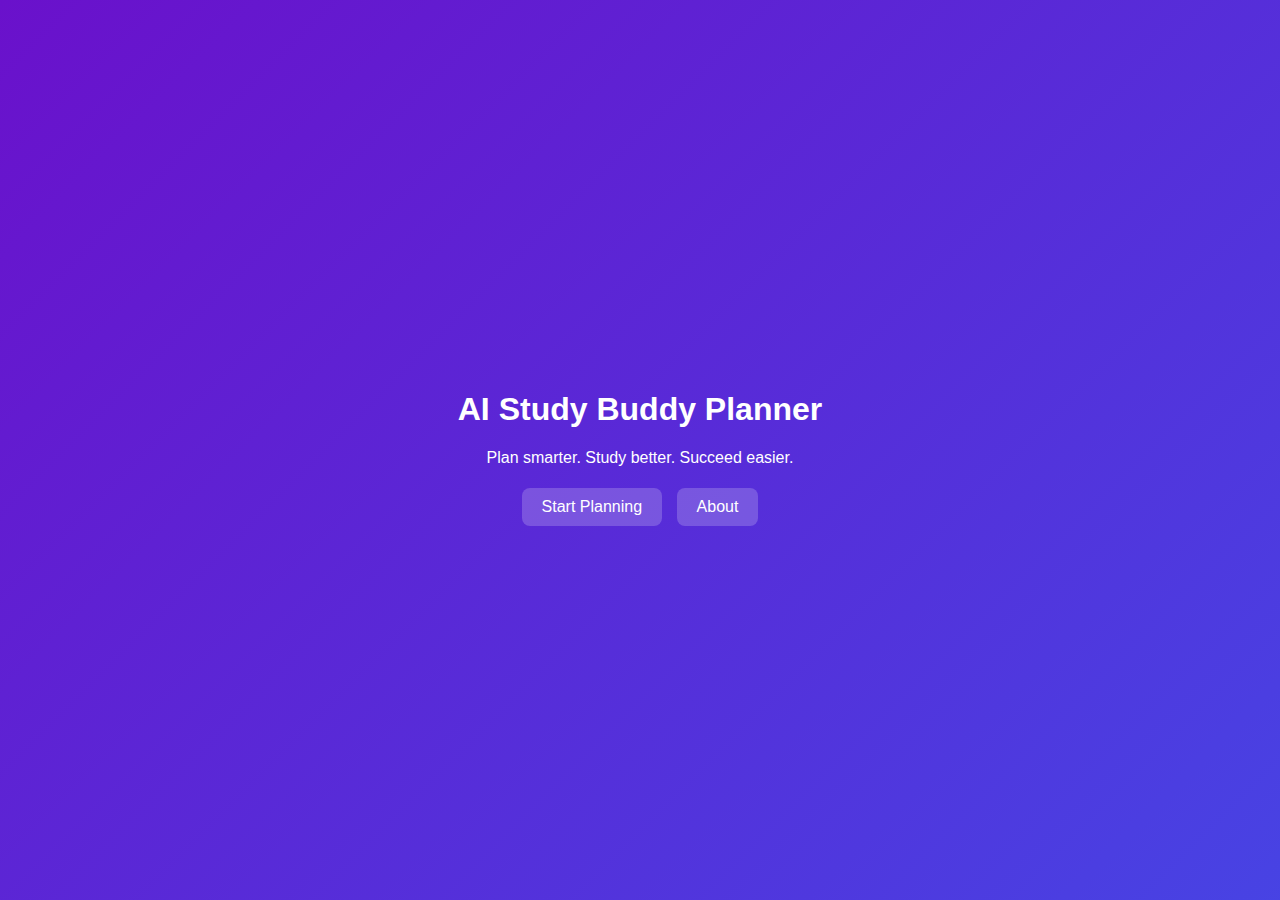
<file: index.html>
<!DOCTYPE html>
<html lang="en">
<head>
  <meta charset="UTF-8" />
  <meta name="viewport" content="width=device-width, initial-scale=1.0" />
  <title>AI Study Buddy Planner</title>
  <link rel="stylesheet" href="style.css" />
</head>
<body class="gradient-bg">
  <div class="landing">
    <h1>AI Study Buddy Planner</h1>
    <p>Plan smarter. Study better. Succeed easier.</p>
    <nav>
      <a href="planner.html" class="btn">Start Planning</a>
      <a href="about.html" class="btn">About</a>
    </nav>
  </div>
</body>
</html>
</file>
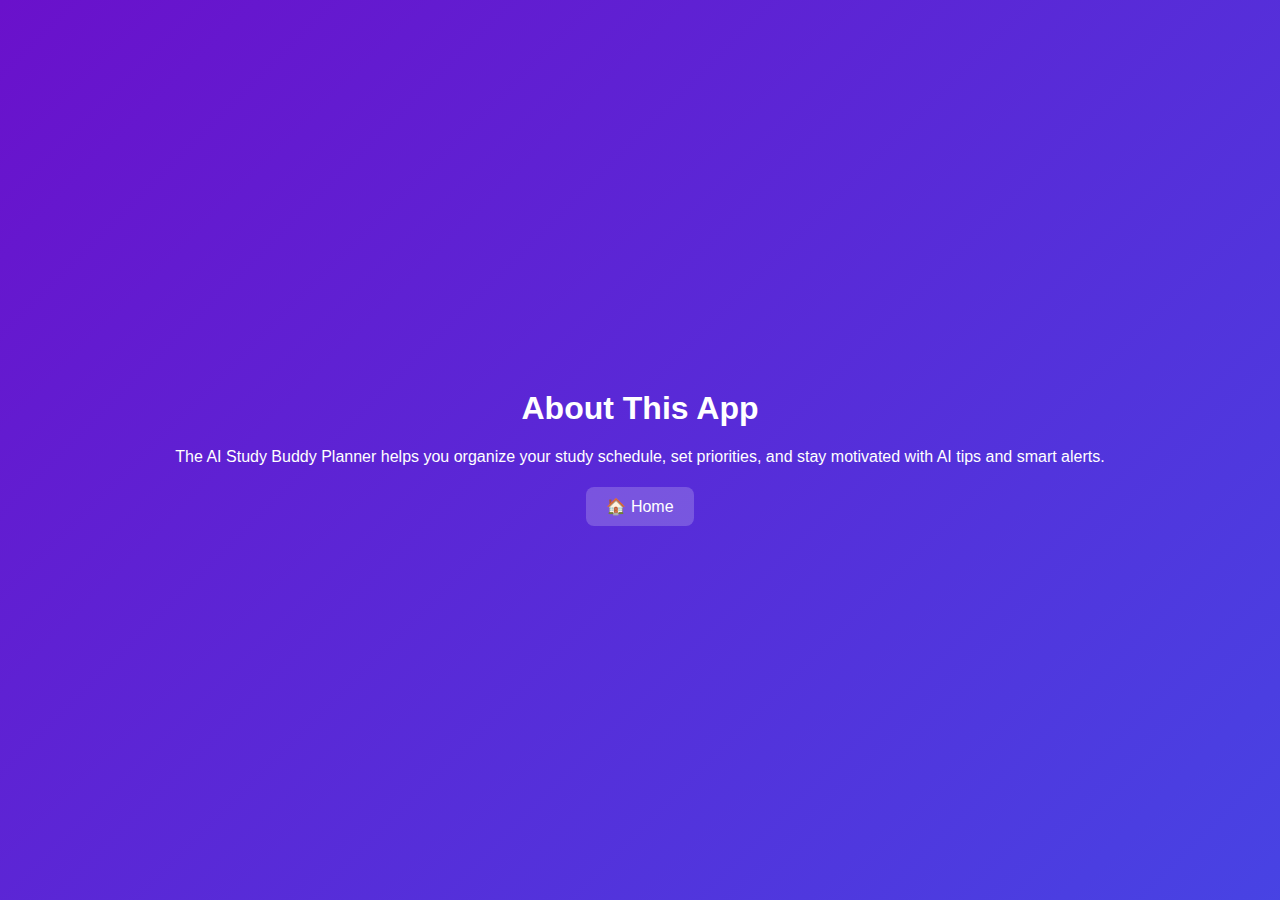
<file: about.html>
<!DOCTYPE html>
<html lang="en">
<head>
  <meta charset="UTF-8" />
  <meta name="viewport" content="width=device-width, initial-scale=1.0" />
  <title>About | AI Study Buddy</title>
  <link rel="stylesheet" href="style.css" />
</head>
<body class="gradient-bg">
  <div class="about">
    <h1>About This App</h1>
    <p>
      The AI Study Buddy Planner helps you organize your study schedule,
      set priorities, and stay motivated with AI tips and smart alerts.
    </p>
    <a href="index.html" class="btn">🏠 Home</a>
  </div>
</body>
</html>
</file>
<file: style.css>
body {
  margin: 0;
  font-family: 'Poppins', sans-serif;
  color: #fff;
}
.gradient-bg {
  background: linear-gradient(-45deg,#6a11cb,#2575fc,#6a11cb);
  background-size: 400% 400%;
  animation: gradient 10s ease infinite;
  min-height: 100vh;
  display: flex;
  flex-direction: column;
  align-items: center;
  justify-content: center;
  text-align: center;
}
@keyframes gradient {
  0%{background-position:0% 50%}
  50%{background-position:100% 50%}
  100%{background-position:0% 50%}
}
.btn {
  background:#ffffff33;
  color:#fff;
  padding:10px 20px;
  margin:5px;
  border-radius:8px;
  text-decoration:none;
  display:inline-block;
  border:none;
}
.btn:hover{background:#ffffff55}
.card{
  background:#ffffff22;
  padding:15px;
  border-radius:10px;
  margin:10px auto;
  width:90%;
  max-width:400px;
}
.alert {
  position:fixed; top:0; left:0;
  width:100%; height:100%;
  background:rgba(0,0,0,0.8);
  display:flex; align-items:center; justify-content:center;
}
.alert.hidden{display:none;}
.alert-content{
  background:#fff; color:#333; padding:30px;
  border-radius:12px; text-align:center;
}
header,main{width:100%;text-align:center;}
#calendar{max-width:800px;margin:20px auto;}
</file>
